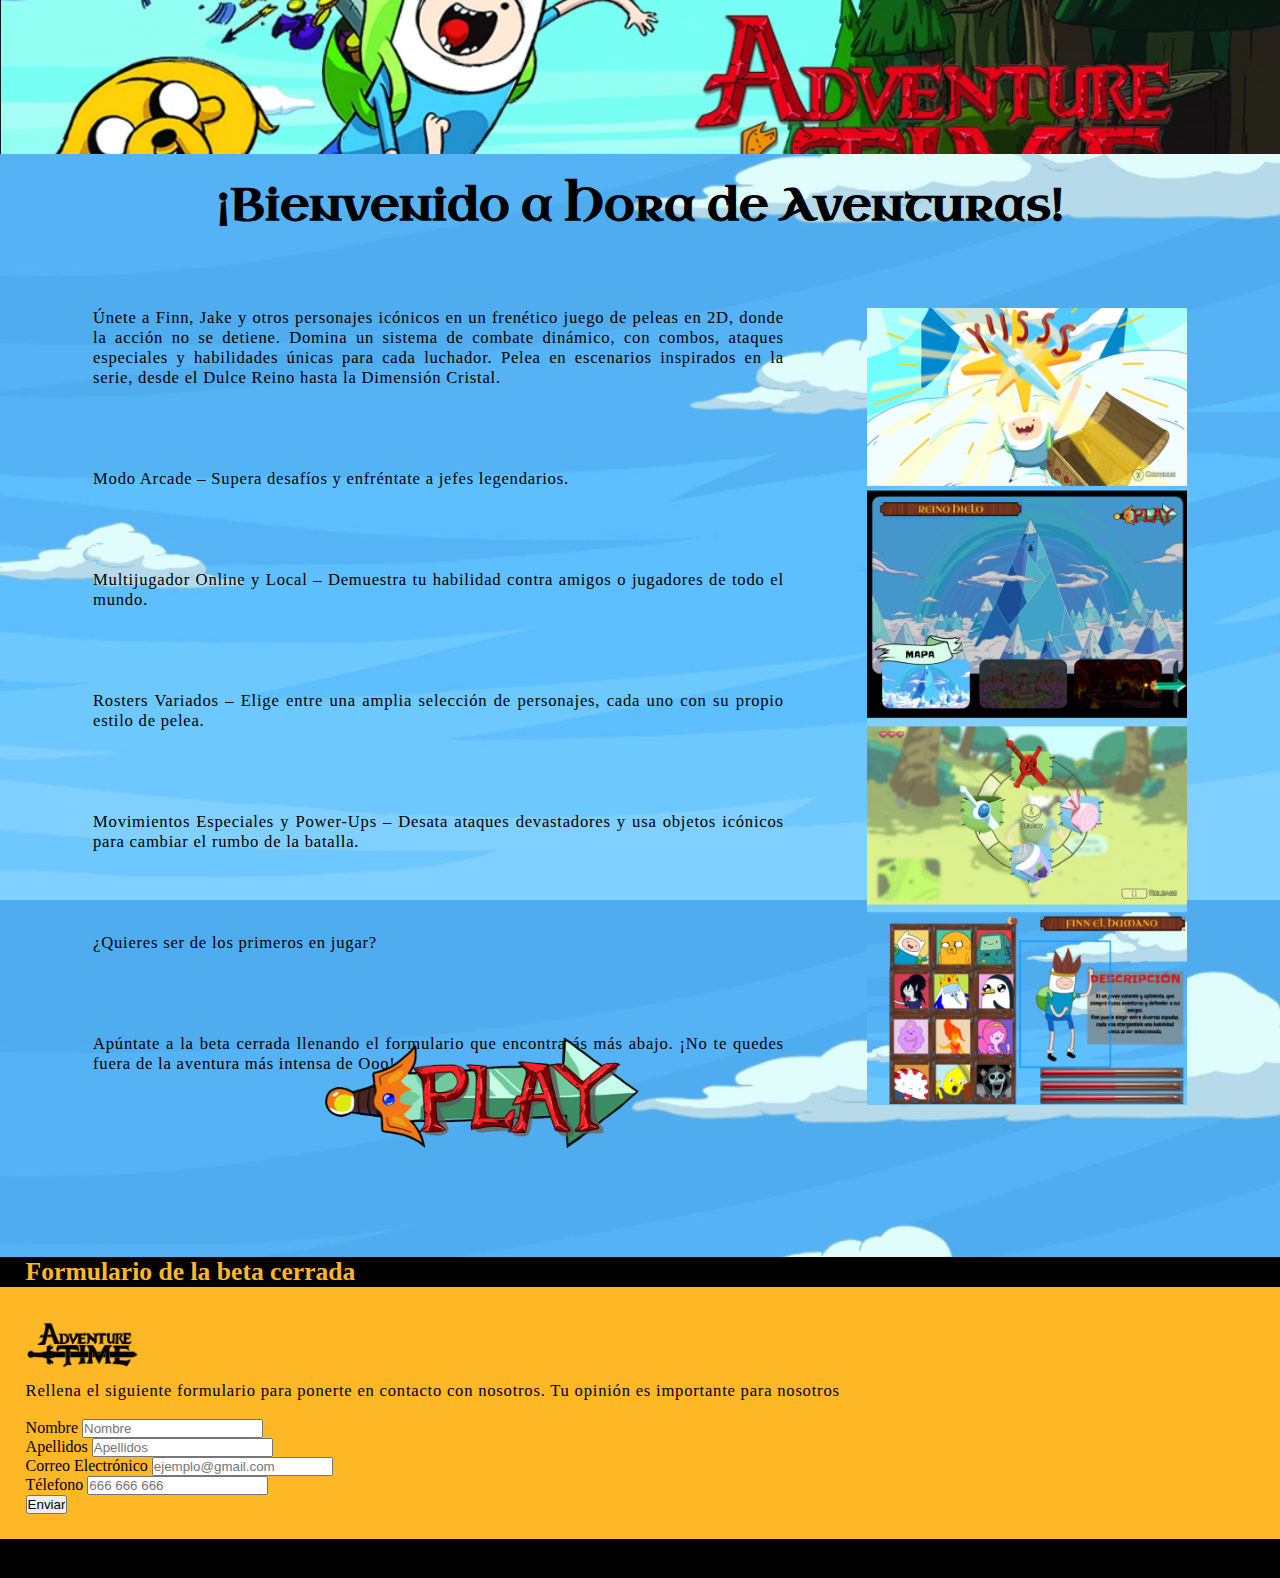
<file: index.html>
<!DOCTYPE html>
<html lang="en">
    <head>
        <meta charset="UTF-8">
        <meta name="viewport" content="width=device-width, initial-scale=1.0">
        <title>Entrega Web</title>
        <link rel="stylesheet" href="css/style.css">
        <link rel="preconnect" href="https://fonts.googleapis.com">
<link rel="preconnect" href="https://fonts.gstatic.com" crossorigin>
<link href="https://fonts.googleapis.com/css2?family=Chewy&family=Slackey&family=Uncial+Antiqua&display=swap" rel="stylesheet">
        </head>

    <body id="scroll">
        <header>
            <a href="index.html" target="self">
                <img src="media/images/banner.png">
            </a>
            <h1>¡Bienvenido a Hora de Aventuras!</h1>
        </header>
        <main>
            <section id="presentation">
                <div>
                    <p>Únete a Finn, Jake y otros personajes icónicos en un frenético juego de peleas en 2D, donde la acción no se detiene. Domina un sistema de combate dinámico, con combos, ataques especiales y habilidades únicas para cada luchador. Pelea en escenarios inspirados en la serie, desde el Dulce Reino hasta la Dimensión Cristal.</p>
                    <br>
                    <br>
                    <p>Modo Arcade – Supera desafíos y enfréntate a jefes legendarios.</p>
                    <br>
                    <br>
                    <p>Multijugador Online y Local – Demuestra tu habilidad contra amigos o jugadores de todo el mundo.</p>
                    <br>
                    <br>
                    <p> Rosters Variados – Elige entre una amplia selección de personajes, cada uno con su propio estilo de pelea.</p>
                    <br>
                    <br>
                    <p>Movimientos Especiales y Power-Ups – Desata ataques devastadores y usa objetos icónicos para cambiar el rumbo de la batalla.</p>
                    <br>
                    <br>
                    <p> ¿Quieres ser de los primeros en jugar?</p>
                    <br>
                    <br>
                    <p>Apúntate a la beta cerrada llenando el formulario que encontrarás más abajo. ¡No te quedes fuera de la aventura más intensa de Ooo!</p>
                </div>
                <div>
                    <img src="media/images/landing.png">
                </div>
            </section>
            <section id="c2a">
                <a href="html/menu.html">
                    <img src="media/images/BtonPlay.png">
                </a>
            </section>
        </main>
        <footer>
            <h2>Formulario de la beta cerrada</h2>
            <div id="formulario">
                
                <img src="media/images/HDA_LogoNegro.png">
                <form>
                    <p>Rellena el siguiente formulario para ponerte en contacto con nosotros. Tu opinión es importante para nosotros</p>
                    <br>
                    <label for="nombre">Nombre </label>
                    <input type="text" id="nombre" placeholder="Nombre" required>
                    <br>
                    <label for="apellido">Apellidos </label>
                    <input type="text" id="apellido" placeholder="Apellidos" required>
                    <br>
                    <label for="email">Correo Electrónico </label>
                    <input type="email" id="email" placeholder="ejemplo@gmail.com" required>
                    <br>
                    <label for="telefono">Télefono </label>
                    <input type="tel" id="telefono" placeholder="666 666 666" required>
                    <br>
                    <input type="submit" name="enviar" value="Enviar">
                </form>
            </div>
        </footer>

        <!-- JQuery -->
        <script src="https://cdnjs.cloudflare.com/ajax/libs/jquery/3.7.1/jquery.min.js" integrity="sha512-v2CJ7UaYy4JwqLDIrZUI/4hqeoQieOmAZNXBeQyjo21dadnwR+8ZaIJVT8EE2iyI61OV8e6M8PP2/4hpQINQ/g==" crossorigin="anonymous" referrerpolicy="no-referrer"></script>
        <script src="js/script.js"></script>
    </body>
</html>
</file>
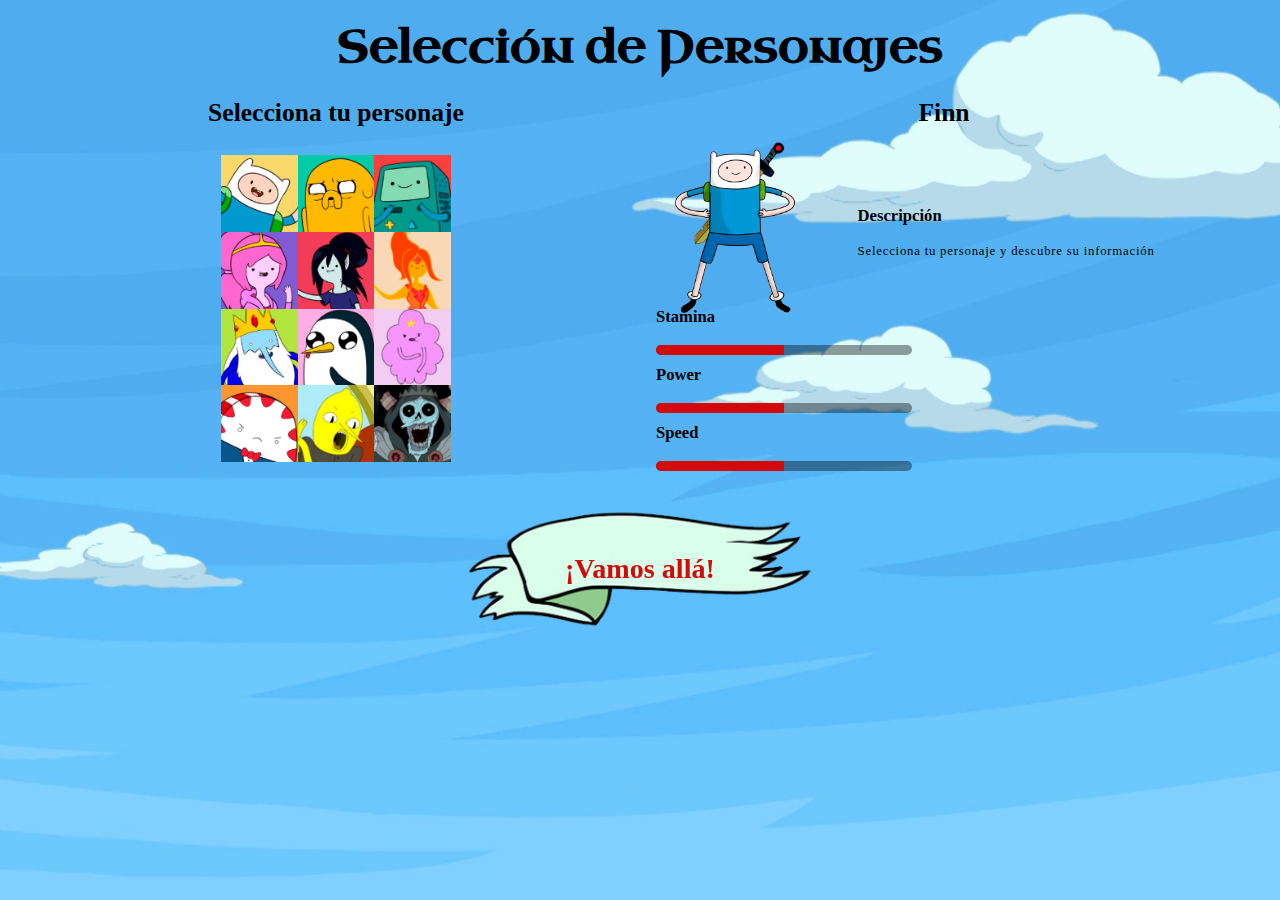
<file: html/character.html>
<!DOCTYPE html>
<html lang="en">
    <head>
        <meta charset="UTF-8">
        <meta name="viewport" content="width=device-width, initial-scale=1.0">
        <title>Menu</title>
        <link rel="stylesheet" href="../css/style.css">
        <link rel="preconnect" href="https://fonts.googleapis.com">
<link rel="preconnect" href="https://fonts.gstatic.com" crossorigin>
<link href="https://fonts.googleapis.com/css2?family=Chewy&family=Slackey&family=Uncial+Antiqua&display=swap" rel="stylesheet">
    </head>

    <body>
        <header>
            <a href="../index.html" target="self" class="remove">
                <img src="../media/images/banner.png">
            </a>
            <h1>Selección de Personajes</h1>
        </header>
        <main>
            <section id="selector">
               <div id="characters" class="half">
                    <h2>Selecciona tu personaje</h2>
                    <div id="gallery">
                        <div class="row">
                            <div class="column">
                                <img src="../media/images/Personajes/FINN.png" 
                                    data-name="Finn" 
                                    data-image="../media/images/Personajes/FINN_PERS.png" 
                                    data-details="Es un joven valiente y optimista, que siempre busca aventuras y defender a sus amigos.
                                    Finn puede elegir entre diversas espadas, cada una otorgándole una habilidad única al ser seleccionada." 
                                    data-speed="100"
                                    data-power="55"
                                    data-stamina="80">
                            </div>
                            <div class="column">
                                <img src="../media/images/Personajes/JAKE.png" 
                                    data-name="Jake" 
                                    data-image="../media/images/Personajes/JAKE_PERS.png" 
                                    data-details="Jake es un perro mágico y leal. Con su naturaleza relajada pero alegre y aporta humor al grupo.
                                    Tiene la habilidad de estirarse y cambiar de forma a voluntad, lo que le permite adaptarse a cualquier situación. " 
                                    data-speed="75"
                                    data-power="90"
                                    data-stamina="40">
                             </div>
                             <div class="column">
                                <img src="../media/images/Personajes/BMO.png" 
                                    data-name="BMO" 
                                    data-image="../media/images/Personajes/BMO_PERS.png" 
                                    data-details="BMO es un pequeño y encantador robot con una personalidad juguetona y creativa.
                                    Cuando utiliza la su habilidad materializa al conejo, la abeja y rana de su videjuego para ayudarte." 
                                    data-speed="60"
                                    data-power="30"
                                    data-stamina="100">
                            </div>
                        </div>
                        <div class="row">
                            <div class="column">
                                <img src="../media/images/Personajes/PRSCHICLE.png" 
                                    data-name="Princesa Chicle" 
                                    data-image="../media/images/Personajes/PRSCHICLE_PERS.png" 
                                    data-details="La Princesa Chicle es una líder sabia y valiente, con la habilidad de controlar la goma.
                                    Puede utlizar su silvato para llamar a los bumball guards si se ve en peligro llevandola a un lugar seguro." 
                                    data-speed="65"
                                    data-power="55"
                                    data-stamina="75">
                            </div>
                            <div class="column">
                                <img src="../media/images/Personajes/MARCELINE.png" 
                                    data-name="Marceline" 
                                    data-image="../media/images/Personajes/MARCELINE_PERS.png" 
                                    data-details="Marceline es una vampira rockera, independiente y un poco rebelde, con una personalidad compleja y profunda.
                                    Cuando se enfada saca su bajo hacha y se tranforma en un demonio que arrasa todo a su paso." 
                                    data-speed="90"
                                    data-power="65"
                                    data-stamina="55">
                             </div>
                             <div class="column">
                                <img src="../media/images/Personajes/PRSLLAMA.png" 
                                    data-name="Princesa Llama" 
                                    data-image="../media/images/Personajes/PRSLLAMA_PERS.png" 
                                    data-details="La Princesa Llama es una poderosa líder con control sobre el fuego, valiente y decidida, aunque a veces impulsiva.
                                    Cuando entra en colera empieza a quemar todo a su paso." 
                                    data-speed="45"
                                    data-power="95"
                                    data-stamina="65">
                            </div>
                        </div>
                        <div class="row">
                            <div class="column">
                                <img src="../media/images/Personajes/REYHIELO.png" 
                                    data-name="Rey Hielo" 
                                    data-image="../media/images/Personajes/REYHIELO_PERS.png" 
                                    data-details="El Rey Hielo es un antiguo ser solitario y algo trastornado, cuya naturaleza fría y distante es el reflejo de su trágica historia.
                                    Cuando utiliza sus poderes durante mucho tiempo empieza a congelar todo a su paso y pierde vida el mismo." 
                                    data-speed="70"
                                    data-power="85"
                                    data-stamina="45">
                            </div>
                            <div class="column">
                                <img src="../media/images/Personajes/GUNTER.png" 
                                    data-name="Gunter" 
                                    data-image="../media/images/Personajes/GUNTER_PERS.png"
                                    data-details="Gunter es el leal pingüino mascota del Rey Hielo, con una apariencia adorable.
                                    Cuando se ve en peligro utiliza el ojo para liberar a su hijo Kitty" 
                                    data-speed="30"
                                    data-power="100"
                                    data-stamina="60">
                             </div>
                             <div class="column">
                                <img src="../media/images/Personajes/PRSBULTOS.png" 
                                    data-name="Princesa Bultos" 
                                    data-image="../media/images/Personajes/PRSBULTOS_PERS.png" 
                                    data-details="La Princesa Bultos es una criatura gelatinosa y amable, con una personalidad flexible y un corazón leal aunque a veces un poco dificil de tartar.
                                    Cuando se ve en peligro se quita los bultos y los empieza a 
                                    lanzar." 
                                    data-speed="70"
                                    data-power="70"
                                    data-stamina="50">
                            </div>
                        </div>
                        <div class="row">
                                <div class="column">
                                    <img src="../media/images/Personajes/MENTA.png" 
                                        data-name="Mayordomo Menta" 
                                        data-image="../media/images/Personajes/MENTA_PERS.png" 
                                        data-details="El Mayordomo Menta es un fiel y disciplinado sirviente, siempre formal y atento.
                                        A escondidas hace rituales satanicos e invoca demonios que le ayudan." 
                                        data-speed="50"
                                        data-power="70"
                                        data-stamina="80">
                                </div>
                                <div class="column">
                                    <img src="../media/images/Personajes/LIMONCIN.png" 
                                        data-name="Limoncio" 
                                        data-image="../media/images/Personajes/LIMONCIN_PERS.png"
                                        data-details="Limoncio es un personaje algo trastornado, con una actitud extraña y caótica. Su mente a menudo parece confundida.
                                        Cuando entra en colera se como todo a supaso incluso puede que a sus compañeros tambien." 
                                        data-speed="65"
                                        data-power="80"
                                        data-stamina="50">
                                </div>
                                <div class="column">
                                    <img src="../media/images/Personajes/LICH.png" 
                                        data-name="Lich" 
                                        data-image="../media/images/Personajes/LICH_PERS.png" 
                                        data-details="Su origen es desconocido y  sus intenciones noson muy buenas,
                                        posee al caracol y lo permite volverse invencible durante unos segundos." 
                                        data-speed="80"
                                        data-power="100"
                                        data-stamina="20">
                                </div>
                        </div>
                    </div>
               </div>
               <div id="selected" class="half">
                    <h2>Finn</h2>
                    <div id="info">
                        <img src="../media/images/Personajes/FINN_PERS.png">
                        <div>
                            <h3>Descripción</h3>
                            <p>Selecciona tu personaje y descubre su información</p>
                        </div>
                    </div>
                    <div id="stats">
                        <div class="stat">
                            <h3>Stamina</h3>
                            <div class="bar"><div class="fill" id="stamina-bar"></div></div>
                        </div>
                        <div class="stat">
                            <h3>Power</h3>
                            <div class="bar"><div class="fill" id="power-bar"></div></div>
                        </div>
                        <div class="stat">
                            <h3>Speed</h3>
                            <div class="bar"><div class="fill" id="speed-bar"></div></div>
                        </div>
                    </div>                    
               </div>
            </section>
            <section id="c2a">
                <a href="../html/maps.html"><h1>¡Vamos allá!</h1></a>
            </section>
        </main>

        <!-- JQuery -->
        <script src="https://cdnjs.cloudflare.com/ajax/libs/jquery/3.7.1/jquery.min.js" integrity="sha512-v2CJ7UaYy4JwqLDIrZUI/4hqeoQieOmAZNXBeQyjo21dadnwR+8ZaIJVT8EE2iyI61OV8e6M8PP2/4hpQINQ/g==" crossorigin="anonymous" referrerpolicy="no-referrer"></script>
        <script src="../js/script.js"></script>
    </body>
</html>
</file>
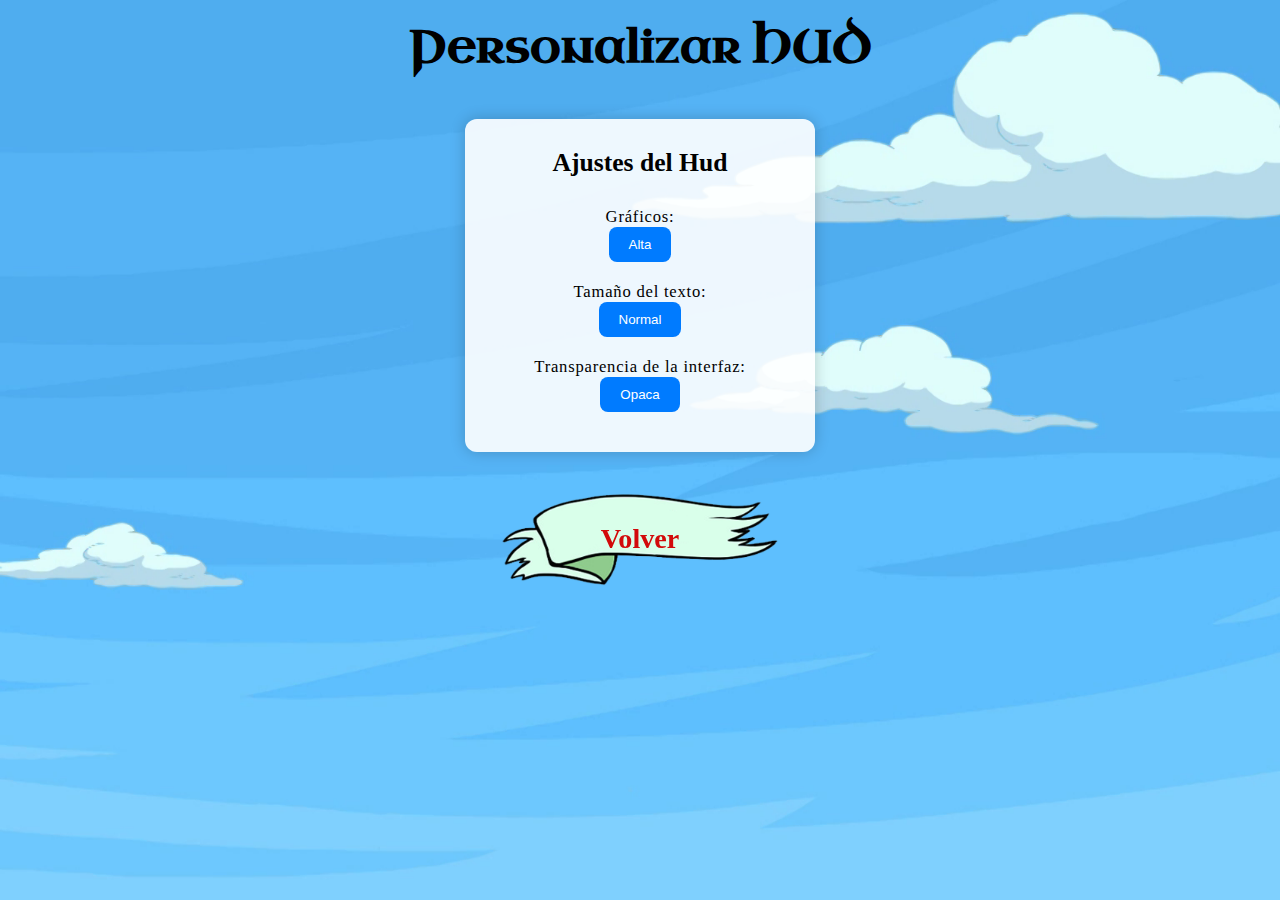
<file: html/hud.html>
<!DOCTYPE html>
<html lang="en">
    <head>
        <meta charset="UTF-8">
        <meta name="viewport" content="width=device-width, initial-scale=1.0">
        <title>Menu</title>
        <link rel="stylesheet" href="../css/style.css">
        <link rel="preconnect" href="https://fonts.googleapis.com">
<link rel="preconnect" href="https://fonts.gstatic.com" crossorigin>
<link href="https://fonts.googleapis.com/css2?family=Chewy&family=Slackey&family=Uncial+Antiqua&display=swap" rel="stylesheet">
    </head>

    <body>
        <header>
            <h1>Personalizar HUD</h1>
        </header>
        <main>
            <section id="hud">
                <div class="settings-window">
                    <h2>Ajustes del Hud</h2>
                    <div class="control">
                         <p>Gráficos:</p>
                         <button id="graphicsButton">Alta</button>
                    </div>                
                    <div class="control">
                      <p>Tamaño del texto:</p>
                      <button id="textSizeButton">Normal</button>
                    </div>
                    <div class="control">
                      <p>Transparencia de la interfaz:</p>
                      <button id="transparencyButton">Opaca</button>
                    </div>                 
                  </div>                
             </section>
             <section id="c2a">
                <a href="../html/menu.html"><h1>Volver</h1></a>
            </section>
        </main>
        <!-- JQuery -->
        <script src="https://cdnjs.cloudflare.com/ajax/libs/jquery/3.7.1/jquery.min.js" integrity="sha512-v2CJ7UaYy4JwqLDIrZUI/4hqeoQieOmAZNXBeQyjo21dadnwR+8ZaIJVT8EE2iyI61OV8e6M8PP2/4hpQINQ/g==" crossorigin="anonymous" referrerpolicy="no-referrer"></script>
        <script src="../js/script.js"></script>
    </body>
</html>
</file>
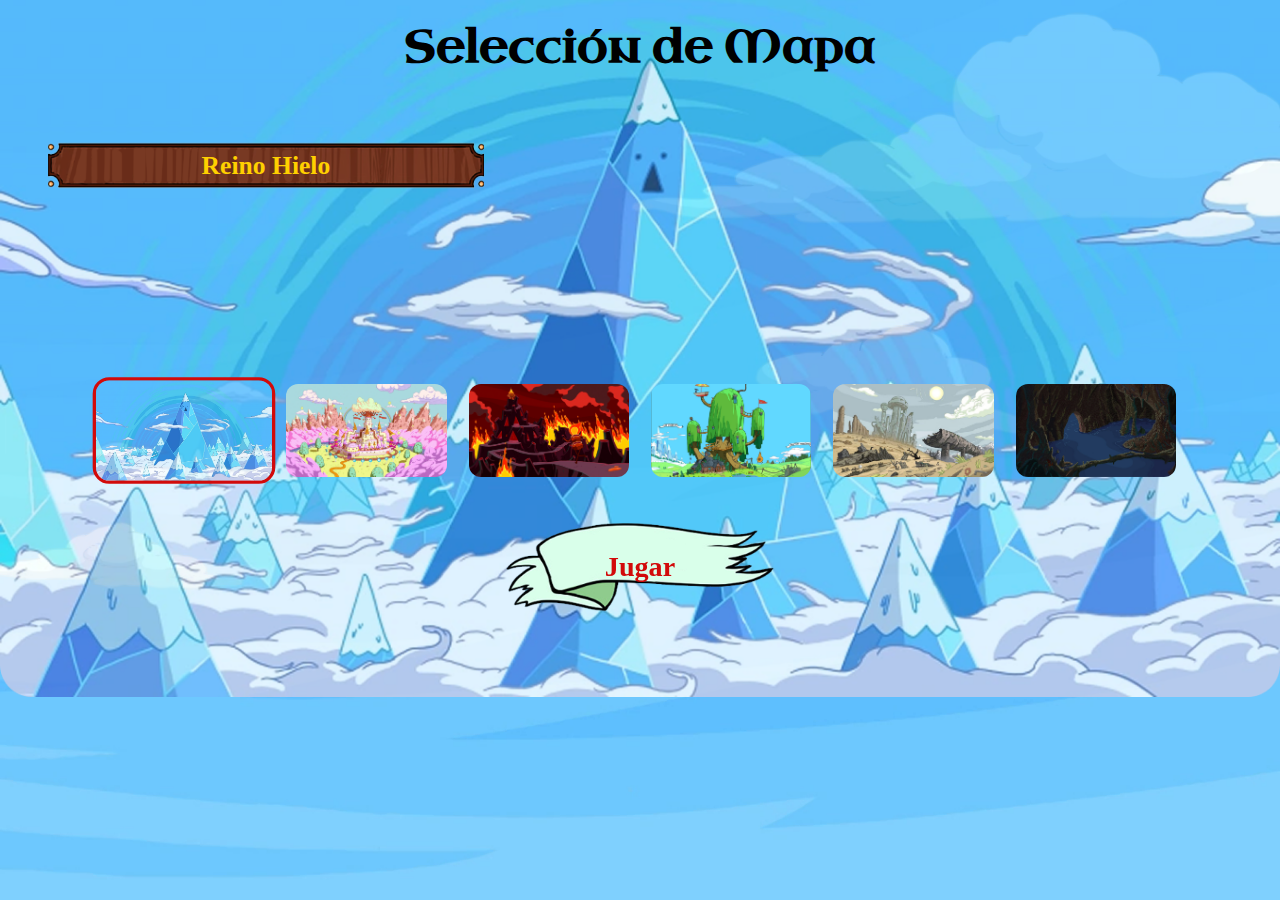
<file: html/maps.html>
<!DOCTYPE html>
<html lang="en">
    <head>
        <meta charset="UTF-8">
        <meta name="viewport" content="width=device-width, initial-scale=1.0">
        <title>Menu</title>
        <link rel="stylesheet" href="../css/style.css">
        <link rel="preconnect" href="https://fonts.googleapis.com">
<link rel="preconnect" href="https://fonts.gstatic.com" crossorigin>
<link href="https://fonts.googleapis.com/css2?family=Chewy&family=Slackey&family=Uncial+Antiqua&display=swap" rel="stylesheet">
    </head>

    <body>
        <header>
            <h1>Selección de Mapa</h1>
        </header>
        <main>
            <section id="preview">
                <img src="../media/images/Mapas/carrousel1.png">
                <h2>Reino Hielo</h2>
            </section>
            <section id="carrousel">
                <div class="carousel-container">
                    <img class="thumbnail active" src="../media/images/Mapas/carrousel1.png" 
                         data-name="Reino Hielo">
                    <img class="thumbnail" src="../media/images/Mapas/carrousel2.png" 
                         data-name="Reina Dulce"> 
                    <img class="thumbnail" src="../media/images/Mapas/carrousel3.png" 
                         data-name="Reino de Fuego"> 
                    <img class="thumbnail" src="../media/images/Mapas/carrousel4.png" 
                         data-name="Casa del Árbol"> 
                    <img class="thumbnail" src="../media/images/Mapas/carrousel5.png" 
                         data-name="Apocalipsis"> 
                    <img class="thumbnail" src="../media/images/Mapas/carrousel6.png" 
                         data-name="Cueva de Marceline">
                </div>
            </section>            
            <section id="c2a">
                <a href="../html/menu.html"><h1>Jugar</h1></a>
            </section>
        </main>

        <!-- JQuery -->
        <script src="https://cdnjs.cloudflare.com/ajax/libs/jquery/3.7.1/jquery.min.js" integrity="sha512-v2CJ7UaYy4JwqLDIrZUI/4hqeoQieOmAZNXBeQyjo21dadnwR+8ZaIJVT8EE2iyI61OV8e6M8PP2/4hpQINQ/g==" crossorigin="anonymous" referrerpolicy="no-referrer"></script>
        <script src="../js/script.js"></script>
    </body>
</html>
</file>
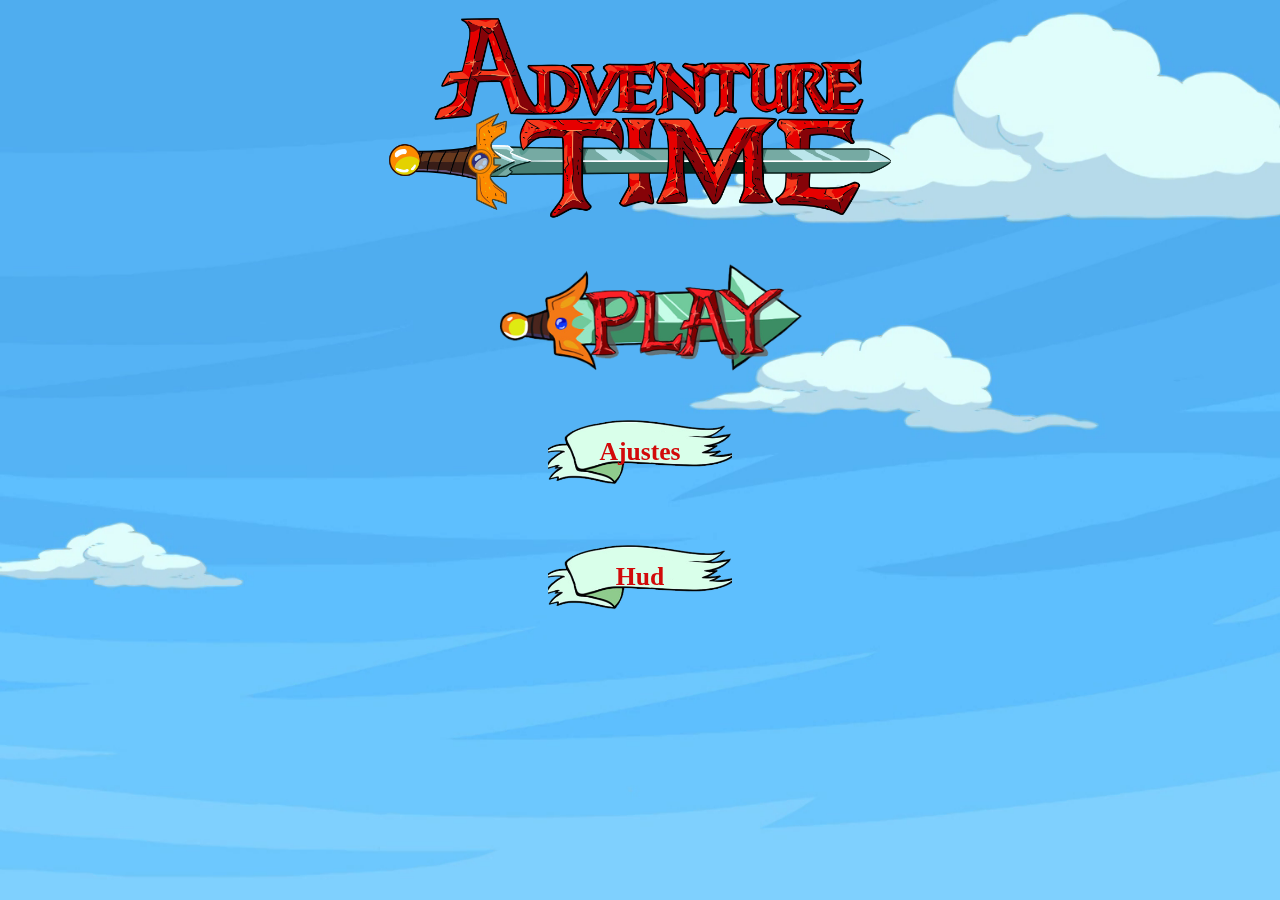
<file: html/menu.html>
<!DOCTYPE html>
<html lang="en">
    <head>
        <meta charset="UTF-8">
        <meta name="viewport" content="width=device-width, initial-scale=1.0">
        <title>Menu</title>
        <link rel="stylesheet" href="../css/style.css">
        <link rel="preconnect" href="https://fonts.googleapis.com">
        <link rel="preconnect" href="https://fonts.googleapis.com">
<link rel="preconnect" href="https://fonts.gstatic.com" crossorigin>
<link href="https://fonts.googleapis.com/css2?family=Chewy&family=Slackey&family=Uncial+Antiqua&display=swap" rel="stylesheet">
    </head>

    <body>
        <header>
            <section id="">
                <a href="../index.html" target="self">
                    <img src="../media/images/HDA_Logo.png" class="logo">
                </a>
            </section>
        </header>
        <main>
            
            <section id="buttons">
                <section id="buttonPlay">
                    <div>
                        <a href="character.html">
                            <img src="../media/images/BtonPlay.png">
                        </a>
                    </div>
                </section>
               <div>
                    <a href="config.html"><h2>Ajustes</h2></a>
                    <a href="hud.html"><h2>Hud</h2></a>
               </div>
            </section>
        </main>

        <!-- JQuery -->
        <script src="https://cdnjs.cloudflare.com/ajax/libs/jquery/3.7.1/jquery.min.js" integrity="sha512-v2CJ7UaYy4JwqLDIrZUI/4hqeoQieOmAZNXBeQyjo21dadnwR+8ZaIJVT8EE2iyI61OV8e6M8PP2/4hpQINQ/g==" crossorigin="anonymous" referrerpolicy="no-referrer"></script>
        <script src="../js/script.js"></script>
    </body>
</html>
</file>
<file: css/style.css>
* {
    padding: 0;
    margin: 0;
    box-sizing: border-box;
}

.slackey-regular {
    font-family: "Slackey", serif;
    font-weight: 400;
    font-style: normal;
}
  
.uncial-antiqua-regular {
    font-family: "Uncial Antiqua", serif;
    font-weight: 400;
    font-style: normal;
}

.chewy-regular {
    font-family: "Chewy", serif;
    font-weight: 400;
    font-style: normal;
}
  

img {
    width: 100%;
    height: auto;
}

.logo {
    height: 40vh;
    width: auto;
    margin-top: 4vh;
}

body{
    background-image: url("../media/images/FondoNubes.png");
    background-position: center;
    background-repeat: repeat;
    background-size: cover;
    height: 100vh;
    width: 100vw;
    overflow: hidden;
}

h1{
    font-family: "Uncial Antiqua";
    font-size: 3vw;
}

h2
{
    font-family: "Slackey";
    font-size: 2.5vw;
}

h3
{
    font-family: "Slackey";
    font-size: 1.8vw;
}

p
{
    font-family: "Chewy";
    letter-spacing: 0.06vw;
    font-size: 2.5vw;
}

header {
    text-align: center;
}

header img {
    width: 100%;
    height: 18vw;
    object-fit: cover;
    object-position: center -70px;
}

header h1 {
    padding-top: 2vh;
    font-size: 3.5vw;
}

main {
    padding: 3rem;
}


section {
    display: flex;
    justify-content: center;
    align-items: center;
    flex-direction: row;
    gap: 2rem;
    padding-bottom: 5vh;
}


#c2a a
{
    color:rgb(210, 10, 10);
    text-decoration: none;
    margin-bottom: -5vw;
}

#c2a a img{
    width: 20vw;
    height: auto;
}


#c2a h1
{
    font-family: "Slackey";
    font-size: 2.2vw;
    background-image: url("../media/images/BtonAjustes.png");
    filter: brightness(100%);
    padding: 8vw;
    background-position: center;
    background-repeat: no-repeat;
    background-size: contain;
    margin-top: -5vw;
}

#c2a h1:hover
{
    filter: brightness(80%);
}

/* ------------------------------------------------------
Index */

#scroll {
    overflow: scroll;
}

#presentation {
    padding-top: 5.5vw;
    align-items: flex-start;
    padding: 5vh;
}

#presentation img {
    height: auto;
    width: 35vw;
    object-fit: cover;
}

#presentation div {
    text-align: justify;
    display: flex;
    flex-direction: column;
    align-items: flex-start;
}

#presentation p {
    padding-bottom: 5vh;
    padding-right: 4vw;
}

footer {
    background-color: black;
    display: flex;
    justify-content: left;
    text-align: justify;
    flex-direction: column;
    color: #FEB825;
    padding-bottom: 3vw;

}

footer h2 {
    padding-left: 2vw;
}
#formulario {
    background-color: #FEB825;
    color: black;
    text-align: justify;
    padding: 2vw;    
}

#formulario img {
    
    height: 5vw;
    width: auto;
}

#formulario label {
    font-family: "Chewy";
}




/* ------------------------------------------------------
Menu */
#buttons {
    display: flex;
    flex-direction: column;
    margin-top: -15vw;
}

#buttons a {
    padding: 1vh;
    margin-bottom: -10vh;
    color:rgb(210, 10, 10);
    text-decoration: none;
}

#buttonPlay {
    display: flex;
    padding: 1vw;
    width: 20vw;
    height: auto;
    position: center;
    align-items: center;
    filter: brightness(100%);
    margin-bottom: -5vw;
}

#buttonPlay :hover {
    filter: brightness(80%);
}

#buttons h2 
{
    background-image: url("../media/images/BtonAjustes.png");
    filter: brightness(100%);
    padding: 4vw;
    text-align: center;
    background-position: center;
    background-repeat: no-repeat;
    background-size: cover;
}

#buttons h2:hover
{    
    filter: brightness(80%);
}




/* ------------------------------------------------------
Character */

#selector .half {
    display: flex;
    flex-direction: column;
    align-items: center;
    align-self: start;
    width: 50%;
    height: auto;
}

.half h2{
    padding-bottom: 3vh;
}

.half h3{
    padding-bottom: 2vh;
}

.row {
    display: flex;
}

.column {
    height: 10vw;
    width: 10vw;
}

.column img {
    object-fit: cover;
    filter:brightness(100%);
}

.column img:hover {
    filter:brightness(80%);
}

#info {
    display: flex;
    flex-direction: row;
    align-items: center;
    justify-content: center;
    margin-top: -4.5vw;
}

#info img {
    object-fit: cover;
    width: 50%;
    height: auto;
    padding-right: 3vw;
}

#info p
{
    font-size: 1.8vw;
}

#stats
{
    font-size: 1.5vw;
    margin-top: -2vw;
    width: 40vw;
}

.bar {
    width: 100%;
    height: 10px;
    background: #00000062;
    border-radius: 10px;
    overflow: hidden;
    margin-bottom: 10px;
}

.fill {
    height: 100%;
    width: 50%; 
    background: rgb(210, 10, 10);;
    transition: width 0.5s ease-in-out;
}

/* ------------------------------------------------------
Maps */

#preview {
    height: 36vw;
    display: flex;
    flex-direction: column;
    position: relative;
    padding-top: 25vw;
    align-items: center;
    text-align: center;
}

#preview img {
    width: 100vw;
    height: auto;
    object-fit: cover;
    border-radius: none;
    transition: opacity 0.3s ease-in-out;
}

#preview h2 {
    position: absolute;
    top: 0;
    left: 0;
    margin-top: -10vw;
    font-size: 2vw;
    color: rgb(255, 208, 0);
    background-image: url("../media/images/Titulos.png");
    background-size: contain;
    background-repeat: no-repeat;
    background-position: center;
    padding: 12vw;
}

/* Contenedor del carrusel */
.carousel-container {
    display: flex;
    gap: 1rem;
    justify-content: center;
    align-items: center;
    padding-top: 25vw;
    margin-bottom: -2vw;
}

/* Miniaturas */
.thumbnail {
    width: 13vw;  /* Tamaño adaptable */
    height: auto;
    cursor: pointer;
    border: 3px solid transparent;
    transition: transform 0.3s ease, border-color 0.3s ease;
    border-radius: 15px;
}

/* Miniatura seleccionada */
.thumbnail.active {
    border-color: rgb(210, 10, 10);
    transform: scale(1.1);
}

/* ------------------------------------------------------
HUD */

#hud {
    height: 40vh;
    display: flex;
    flex-direction: column;
    padding-top: 8vh;
    padding-bottom: 12vh;
}

#hud img {
    width: 100%;
    height: 100%;
    object-fit: cover;
}

#hud h2 {
    padding: 1vh;
}

#hud .settings-window {
    width: 350px;
    padding: 20px;
    background-color: rgba(255, 255, 255, 0.9);
    box-shadow: 0 0 15px rgba(0, 0, 0, 0.2);
    border-radius: 12px;
    text-align: center;
  }
  #hud .settings-window h2 {
    margin-bottom: 20px;
  }
  #hud .control {
    margin-bottom: 20px;
  }
  #hud .control button {
    padding: 10px 20px;
    background-color: #007bff;
    color: white;
    border: none;
    border-radius: 8px;
    cursor: pointer;
  }
  #hud .control button:active {
    transform: scale(0.95);
  }
  #hud .control button.secondary {
    background-color: #28a745;
  }

/* ------------------------------------------------------
Config */

#config .settings-window {
    width: 300px;
    padding: 20px;
    background-color: #ffffff;
    box-shadow: 0 0 10px rgba(0, 0, 0, 0.1);
    border-radius: 10px;
    text-align: center;
  }
  #config .settings-window h2 {
    margin-bottom: 20px;
  }
  #config .control {
    margin-bottom: 20px;
  }
  #config .volume-bar {
    width: 100%;
  }
  #config .toggle-button {
    display: inline-block;
    padding: 10px 20px;
    background-color: #007bff;
    color: white;
    border: none;
    border-radius: 5px;
    cursor: pointer;
  }
  #config .toggle-button.off {
    background-color: #dc3545;
  }

/* ------------------------------------------------------
MEDIA QUERIES */

@media only screen and (min-width: 1080px) {

header .remove {
    display: none;
}

header img {
    width: 100%;
    height: 12vw;
    object-fit: cover;
    object-position: center -80px;
}

.logo {
    height: auto;
    width: 40vw;
    object-position: center;
    margin-top: -2vw;
    padding-bottom: 3vw;
}

header h1 {
    padding-top: 2vh;
    font-size: 3.5vw;
}

h2
{
    font-size: 2vw;
}

h3
{
    font-size: 1.3vw;
}

p
{
    font-size: 1.3vw;
}

#c2a a img
{
    margin-left: -25vw;
    margin-top: -25vw;
    width: 25vw;
}


/* ------------------------------------------------------
Index */

#presentation {
    padding-top: 2vw
}

#presentation img {
    width: 25vw;
}

#presentation p {
    padding-bottom: 5vh;
    padding-right: 4vw;
}


/* ------------------------------------------------------
Menu */

#buttonPlay {
    width: 26vw;
    margin-bottom: -8vw;
}

#buttons h2 {

    margin-bottom: -2vw;
}


    /* ------------------------------------------------------
Character */

#selector .half {
    align-items: flex-start;
    height: 29vw;
    margin-top: -3vh;
}

#info {
    margin-top: -4vw;
    justify-content: left;
}

.half h2 {
    align-self: center;
}

#gallery
{
    align-self: center;
}

.column {
    height: 6vw;
    width: 6vw;
}

#info img {
    padding-bottom: 1vw;
    width: 35%;
}

#info p
{
    font-size: 1vw;
    padding-right: 5vw;
}

#stats
{
    margin-top: -6vh;
    font-size: 1vw;
    width: 20vw;
}

/* ------------------------------------------------------
Maps */

#preview {
    padding-top: 0;
    z-index: -1;
    margin-bottom: -41vw;;
}

#carrousel {
    margin-bottom: 1vw;
}

/* ------------------------------------------------------
HUD */

#hud {
    padding-top: 12vw;
    padding-bottom: 15vw;
}

/* ------------------------------------------------------
Config */

#config .settings-window {
    width: 300px;
    padding: 20px;
    background-color: #ffffff;
    box-shadow: 0 0 10px rgba(0, 0, 0, 0.1);
    border-radius: 10px;
    text-align: center;
  }
  #config .settings-window h2 {
    margin-bottom: 20px;
  }
  #config .control {
    margin-bottom: 20px;
  }
  #config .volume-bar {
    width: 100%;
  }
  #config .toggle-button {
    display: inline-block;
    padding: 10px 20px;
    background-color: #007bff;
    color: white;
    border: none;
    border-radius: 5px;
    cursor: pointer;
  }
  #config .toggle-button.off {
    background-color: #dc3545;
  }

}

@media only screen and (max-width: 504px) {
   
    #c2a a
    {
        margin-bottom: 0;
    }
    
    #c2a h1
    {
        padding: 3vh;
        font-size: 1.6vh;
    }
    
    #c2a h1:hover
    {
        padding: 3vh;
        font-size: 1.6vh;
    }

    footer {
        margin-top: -15vw;
    }

/* ------------------------------------------------------
Index */

#presentation {
    padding-top: 0;
    padding: 1vw;
    padding-bottom: 8vw;
}

#presentation img {
    width: 30vw;
}

#presentation p {
    margin-bottom: -6vw;
    padding-bottom: 0;
    padding-right: 0vw;
    margin-right: -4vw;
}

 /* ------------------------------------------------------
Character */

#gallery
{
    align-self: center;
}

.column {
    height: 6vh;
    width: 6vh;
}

#info img {
    width: 70%;
}

#stats
{
    width: 15vh;
}

.bar {
    height: 5px;
}


}
</file>
